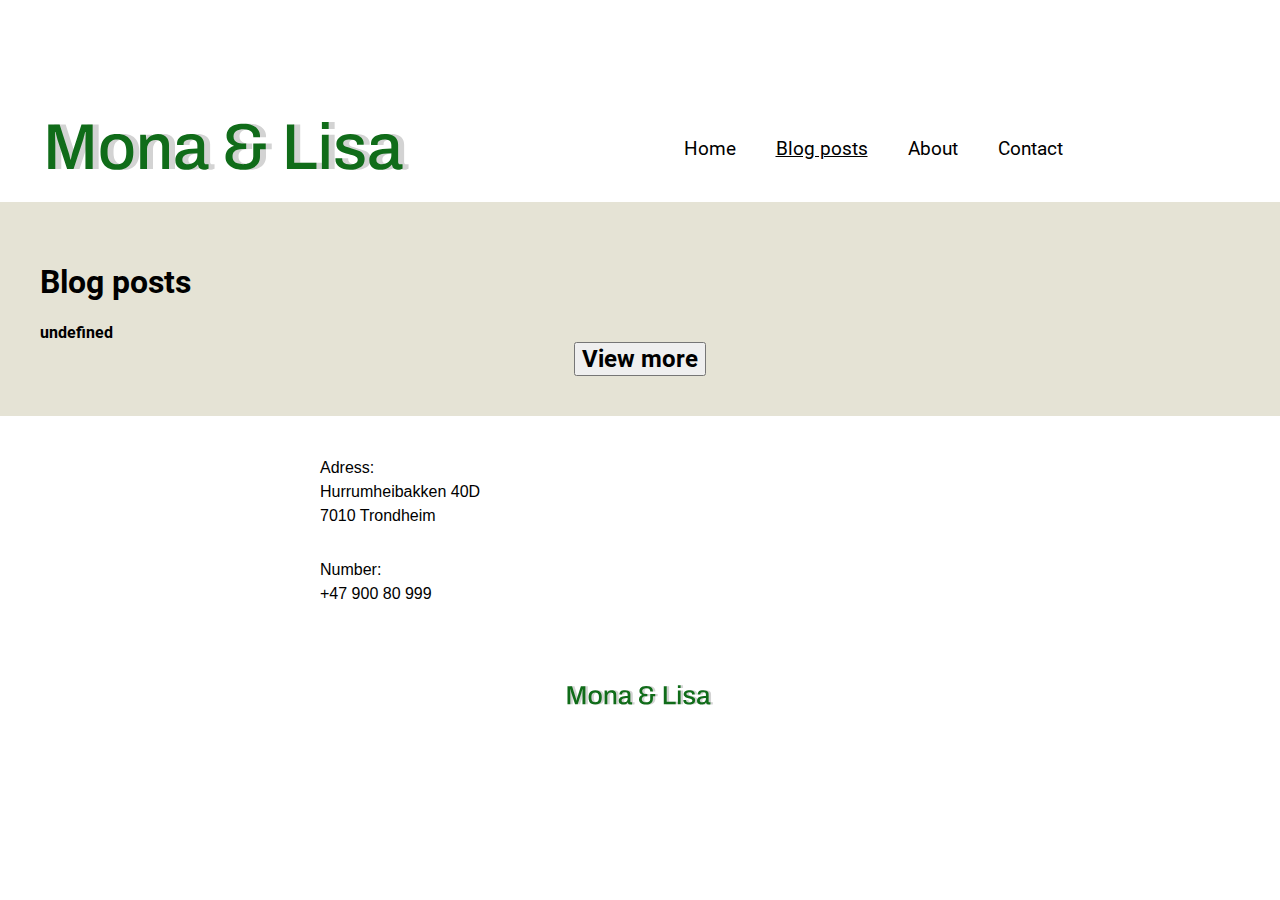
<file: blogposts.html>
<!DOCTYPE html>
<html lang="en">
  <head>
    <meta charset="UTF-8" />
    <meta http-equiv="X-UA-Compatible" content="IE=edge" />
    <meta name="viewport" content="width=device-width, initial-scale=1.0" />
    <meta
      name="description"
      content="Mona and Lisa's blog posts about passionate food blog about utilizing what you have, preservation and sustainability"
    />
    <title>Blog posts page</title>
    <link href="/css/stylesheet.css" rel="stylesheet" />
    <script src="fonts/Roboto-Regular.ttf" crossorigin="anonymous"></script>
    <script src="fonts/Roboto-Bold.ttf" crossorigin="anonymous"></script>
    <script src="fonts/HelveticaNeueLight.ttf" crossorigin="anonymous"></script>
    <script src="js/blogposts.js" type="module" defer=""></script>
    <script src="js/fetchmoreposts.js" type="module" defer =""></script>
    <script>
      (function (h, o, t, j, a, r) {
        h.hj =
          h.hj ||
          function () {
            (h.hj.q = h.hj.q || []).push(arguments);
          };
        h._hjSettings = { hjid: 3145309, hjsv: 6 };
        a = o.getElementsByTagName("head")[0];
        r = o.createElement("script");
        r.async = 1;
        r.src = t + h._hjSettings.hjid + j + h._hjSettings.hjsv;
        a.appendChild(r);
      })(window, document, "https://static.hotjar.com/c/hotjar-", ".js?sv=");
    </script>
  </head>
  <body class="blog_posts_page">
    <header>
      <div>
        <a href="index.html"><img src="/images/Logo.svg"></img></a>
       </div>
       <div class ="navigation"> 
   <!-- HAMBURGER -->
       <ul>
        <div class="navigation_sites"> 
        <div> 
         <a href="index.html"><li>Home</li></a>
        </div>
        <div class="current_page"> 
        <li>Blog posts</li>
        </div>
        <div> 
        <a href="about.html"><li>About</li></a>
        </div>
        <div> 
        <a href="contact.html"><li>Contact</li><a> 
        </div>
        </div>
       </ul>
       </div> 
    </header>

    <main>
      <h1>Blog posts</h1>
      <section> 
       <div class="blog_post_container">
        <div class="blog_post_content">
         <div class="post_date"></div>
         <div class="post_title"> </div>
         <div class="post_content"></div>
        </div>
       </div>
      </section>
     
      <div class="button"> 
       <button id="view_more_btn" onclick="toggleShowing()">View more</button>
       <section> 
        <div class="blog_post_container_more_posts" id="more_posts"> 

        </div>
      </section>
      </div>
      </div>
        <!--MOB VER.-->
        <!-- 10 BLOGGINNLEGG HER
      3 innlegg
      svart bokst med tekst
      4 innlegg 
      svart bokst med tekst
      3 innlegg

      "view more"-knapp
      -->
      
    </main>
    <footer>
    <div class="footer_elements"> 
     <div> 
      <div class="footer_container"> 
      <h3>Adress:</h3>
      <h3>Hurrumheibakken 40D
      <h3> 7010 Trondheim</h3>
     </div>
     <div class="footer_container"> 
      <h3>Number:</h3>
      <h3>+47 900 80 999</h3>
     </div>
     </div>
     <div class="footer_logo">
      <img src="/images/Logo.svg"></img>
     </div>
    </div>
    </footer>
  </body>
</html>
</file>
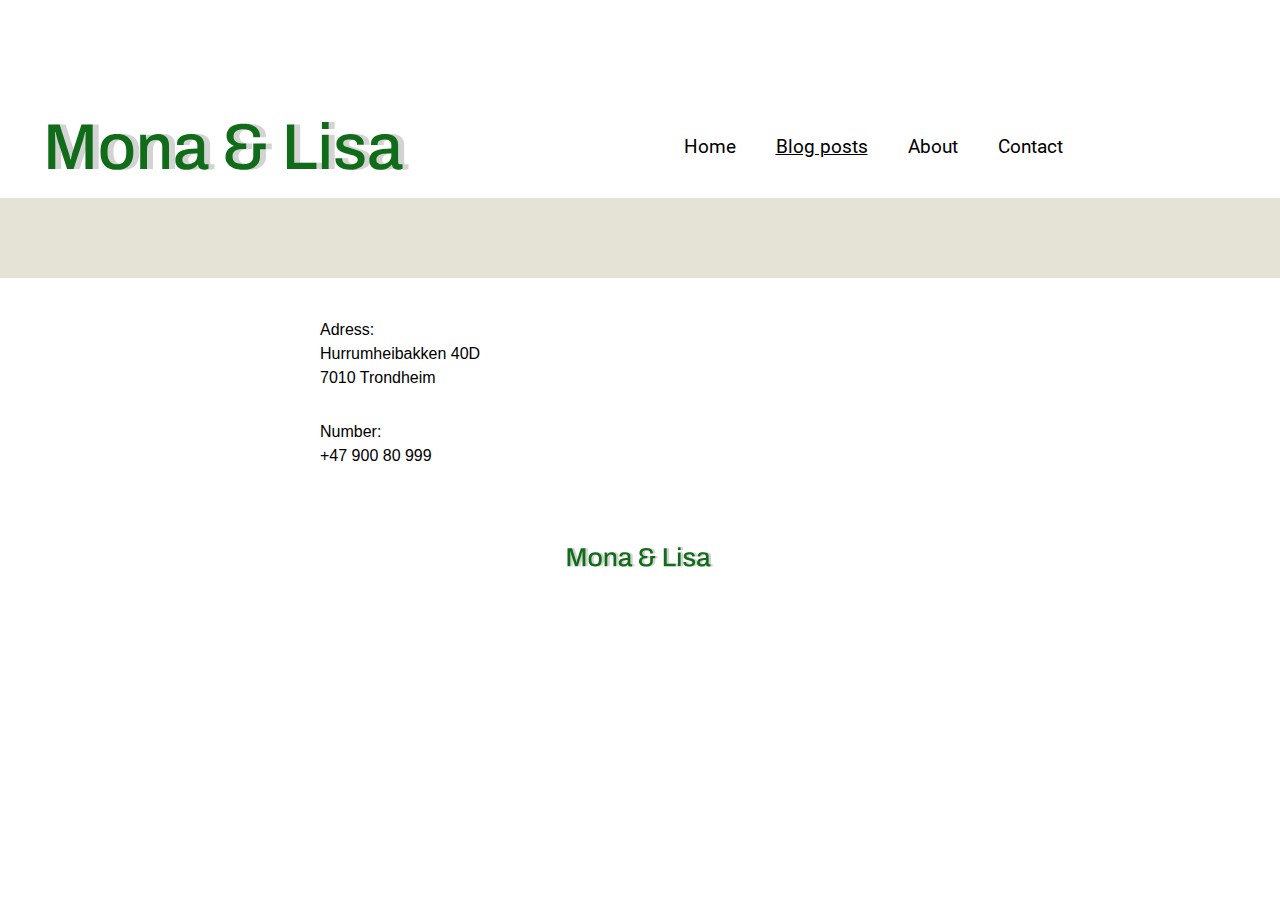
<file: blogpostspecific.html>
<meta http-equiv="X-UA-Compatible" content="IE=edge" />
    <meta name="viewport" content="width=device-width, initial-scale=1.0" />
    <meta
    name="description"
    content="Mona and Lisa's blog post about passionate food blog about utilizing what you have, preservation and sustainability"/>
    <title>Specific blog post</title>
    <link href="/css/stylesheet.css" rel="stylesheet" />
    <script src ="fonts/Roboto-Regular.ttf" crossorigin="anonymous"
    ></script>
    <script src ="fonts/Roboto-Bold.ttf" crossorigin ="anonymous"></script>
    <script src ="fonts/HelveticaNeueLight.ttf" crossorigin ="anonymous"></script>
    <script src="/js/blogpostspecific.js" type="module" defer=""></script>
    <!-- <script src="js/blogposts.js" type="module" defer=""></script> -->

    <script>
        (function (h, o, t, j, a, r) {
          h.hj =
            h.hj ||
            function () {
              (h.hj.q = h.hj.q || []).push(arguments);
            };
          h._hjSettings = { hjid: 3145309, hjsv: 6 };
          a = o.getElementsByTagName("head")[0];
          r = o.createElement("script");
          r.async = 1;
          r.src = t + h._hjSettings.hjid + j + h._hjSettings.hjsv;
          a.appendChild(r);
        })(window, document, "https://static.hotjar.com/c/hotjar-", ".js?sv=");
      </script>
  </head>
  <body class="blog_posts_page">

    <header>  
         
      <div>
        <a href="index.html"><img src="/images/Logo.svg"></img></a>
       </div>
       <div class ="navigation"> 
   <!-- HAMBURGER -->
       <ul>
        <div class="navigation_sites"> 
        <div> 
         <a href="index.html"><li>Home</li></a>
        </div>
        <div class="current_page"> 
        <li>Blog posts</li>
        </div>
        <div> 
        <a href="about.html"><li>About</li></a>
        </div>
        <div> 
        <a href="contact.html"><li>Contact</li><a> 
        </div>
        </div>
       </ul>
       </div> 

    </header>

    <main>  
      <section class="blog_post_specific" id="modal"> 
          <span class="close"><i class="fas-fa-times"></i></span>
          <div class="blog_post_content" id="modal_content">
           <div class="post_date"></div>
           <span class="modal_text"></span>
           <div class="post_title"> </div>
           <div class="post_content" id="modal_img"></div>
          </div>
       <div class="blog_post_details">

      </div>
     </section>
   </main>
    <footer>
    <div class="footer_elements"> 
     <div> 
      <div class="footer_container"> 
      <h3>Adress:</h3>
      <h3>Hurrumheibakken 40D
      <h3> 7010 Trondheim</h3>
     </div>
     <div class="footer_container"> 
      <h3>Number:</h3>
      <h3>+47 900 80 999</h3>
     </div>
     </div>
     <div class="footer_logo">
      <img src="/images/Logo.svg"></img>
     </div>
    </div>
    </footer>
  </body>
</html>
</file>
<file: css/stylesheet.css>
/* general styles */

@font-face {
    font-family: "Roboto Regular" ;
    src: url("../fonts/Roboto-Regular.ttf") format("truetype");
}

@font-face {
    font-family: "Roboto Bold" ;
    src: url("../fonts/Roboto-Bold.ttf") format("truetype");
}

@font-face {
    font-family: "Helvetica Neue Light";
    src: url("../fonts/HelveticaNeueLight.ttf") format("truetype");
}


body {
    margin: 0px;
    

}

main {
    background-color: #E5E3D5;
}

.current_page,
li:hover,
.hamburger_menu div:hover {
    text-decoration-line: underline; 
}

.current_page {
    margin: 0px;
    font-weight: 400;
}



/* HEADER START */

.hamburger_menu {
    justify-content: space-evenly;
    font-family: "Roboto Regular";
}

.hamburger {
    margin: auto;
}

div .hamburger {
    margin-top: 120px;
}

.navigation {
    margin-top: 22px;
}

.hamburger_menu {
    gap: 30px;
}

.logo_and_navbar {
    display: flex;
}

/* .logo-header {
    align-items: center;
    display: flex;
    position: sticky;
} */

nav, #menu_checkbox { 
    display: none;
}

#menu_checkbox:checked ~ nav { 
    display: block;
} 

.hamburger_icon {
    font-size: 30px;
    text-align: center;
}

.highlighted_text_nav,
.submit_button {
    font-weight: 1000;
 }
/* HEADER END */

h1, 
h2,
.blog_post_container,
.blog_post_container_more_posts {
    font-family: "Roboto Bold";
}

ul {
    font-family: "Roboto Regular";
    font-size: larger;
}

p,
h3 {
    font-family: Arial, Helvetica, sans-serif;
    font-weight: unset;
    font-size: 16px;
    line-height: 1.5;
}

.publishing_details_container {
    display: flex;
    margin-top: 28px;
}


.publishing_details {
    font-size: small;
    font-weight: 300;
    color: #707070;
    margin: 0px;
}

.post_image,
.homepage_about_image  {
    max-width: 100%;
}

footer {
    display: flex;
    flex-direction: column;
    margin: auto;
    width: 50%;
    padding: 10px;
}

footer img {
    height: 80px;
}

.footer_elements {
    display: flex;
    flex-direction: column;
}

.footer_elements h3 {
    margin:0px;
}

.footer_container {
    margin: 30px 0px;
}

.footer_logo {
    margin: auto;
}

header,
ul {
    display: flex;
}

ul {
 list-style: none;
}

li {
    margin: 5px;
}



.navigation {
    margin: auto;
}

.navigation_sites {
    display: flex;
    margin-top: 95px;
    gap: 30px;
}

main {
    width: auto;
    padding: 40px;
}

/* homepage specific-styles */
/* orginal homepage*/

.text_container {
    display: flex;
    justify-content: space-between;
}

.text_container div p {
    margin: 0px 0px 20px;
}

@media (max-width:1230px) {
    .latest_post_image_container p {
        font-size: 12px;
    }
}

@media (max-width:1024px) {
    .latest_post_entry p {
        font-size: 10px;
    }
}

/* homepage_about_image er for stort på desktop versjon */
/* MÅ ENDRES */
@media (min-width:970px) {

.text_container h2,
.text_container h3  {
    margin: 0px;
}


    .homepage_about_container { 
        display: flex;
    flex-direction:row-reverse;
    gap: 20px;
}
    .homepage_about_text_container {
        margin: auto;
    }

    .carousel_slide_container {
        display: flex;
        gap: 50px;
    }

    .post_image {
        width: 1400px;
    }

    .latest_post_image_container {
        display: flex;
        gap: 10px;
    }

    .latest_post_image_container > div {
        margin: auto;
    }

    /* label { 
        display: none;
    } */
        /* .hamburger_icon {
            display: none;
        }

 .hamburger_menu {
    display: flex;
    visibility: visible;
 } */
    
}

@media (max-width:970px) { 
.hamburger_menu {
 flex-direction: column;
 text-align: center;
}
}

@media (max-width:800px) {
    .hamburger_icon,
    .hamburger_menu  {
        margin-left: -100px;
    }
}

@media (max-width:700px) {
    .hamburger_icon,
    .hamburger_menu  {
        margin-left: -200px;
    }
}

@media (max-width:590px) {
    .hamburger_icon,
    .hamburger_menu  {
        margin-left: -300px;
    }
}



/* CAROUSEL EXPERIMENTING */

button {
    /* height: 20px; */
    margin: auto;
}

.carousel_latest_post,
.carousel_latest_post_container {
    display: flex;
}

.latest_posts,
.latest_posts > .blog_post_container,
.latest_posts > .blog_post_container_more_posts {
    display: flex;
}


.carousel_latest_post_container_all::-webkit-scrollbar{
    display: none;
}
.carousel_latest_post_container_all {
    padding: 0 10vh;
    display: flex;
    overflow-x: auto;
    scroll-behavior: smooth;
    scrollbar-width: none;
}




.latest_post_card {
    flex: 0 0 autp;
    width: 250px;
    height: 450px;
    margin: 10px;
}

.latest_posts_image {
    position: realative;
    width:  100%;
    height: 350px;
    overflow: hidden;
}
 
.pre_btn,
.nxt_btn {
    border: none;
    width: 2vw;
    height: 100%;
    top: 0;
    display: flex;
    justify-content: center;
    align-items: center;
    cursor: pointer;
    z-index: 9;
}

.pre_btn {
    left: 0;
}

.nxt_btn {
    right: 0;
}

/* .collection-container {
    width: 100%;
    display: grid;
    grid-template-columns: repeat (2, 1fr);
    grid-gap: 10px;
}

.collection {
    position: relative;
}

.collection img {
    width: 100%;
    height: 100%;
    object-fit: cover;
}

.collection p {
    position: absolute;
    top: 50%;
    left: 50%;
    transform: translate(-50%, -50%);
    text-align: center;
    color: #fff;
    font-size: 50px;
    text-transform: capitalize;
}

.collection:nth-child(3) {
    grid-column: span 2;
    margin-bottom: 10px;
} */

/*  ABOUT START */

.about_container {
    display: flex;
}

.about_text_container {
    margin:auto;
    padding: 0px 180px;
}

.about_container > img {
    width: 500px;
}

/* ABOUT END*/

/* CONTACT START */

.contact_form {
    display:flex;
}

.contact_photo_container img {
    width: 50%;
    margin-bottom: 20px;
}

.contact_photo_container {
    gap: 45px;
    display: flex;
    flex-direction: row-reverse;
}

.contact_container {
     gap: 70px;
}

.write_to_us_text {
    margin-left: 5px;
}

.contact_container p {
    margin: auto;
}

.contact_form_container {
    display: flex;
    gap: 40px;
    justify-content: center;
}

.form_container {
    display: flex;
}

.form_box {
    margin: 45px;
}

.message_box {
    margin-top: 27px;
}

.form_text {
    margin: 0px;
}

.submit_button {
    text-align: center;
    margin-top: 20px;
}

.submit_button button {
background: none;
	border: none;
	font: inherit;
	cursor: pointer;
    font-size: x-large;
    font-family: "Roboto Bold" ;

}



input {
    width: 100%;
}

label {
    display: block;
    font-family: Arial, Helvetica, sans-serif;
    width: 600px;
  
}

form {
    gap:30px;
}

.form_error {
    display: none;
    color: red;
    font-family: Arial, Helvetica, sans-serif;
    margin-left: 10px;
}

#email, 
#topic,
#name {
    height:50px
}

#message {
    
}

.message_text {
    height: 240px;
}


@media (max-width: 860px) {
    .contact_container { 
    gap: 35px;
    display: flex;
    }

    .about_us_text {
        margin-bottom: 10px;
        text-align: initial;
    }

    .contact_form_container,
    .contact_container {
        /* text-align: center; */
        display: block;
    }

    form,
    .form_container {
        display: block;
    }


}

@media (max-width: 1265px) {
   input {
    width: 90%;
   }


}

/* CONTACT END */

/* STILER PÅ DYNAMISK HTML*/
/* på blogpostsiden */

body .blog_post_page {
    display: flex;
}

a  {
    text-decoration: none;
    color: black;
}


.blog_post_container img,
.blog_post_container_more_posts img {
    width: 70%;
    height: 80%;
    /* margin: 50px; */
  }



  .wp-block-image.size-large {
    text-align: center;
    margin: 0px;
  }

@media  (max-width: 800px) { 

    .wp-block-image.size-large {
        aspect-ratio: 2;
    }
    
}

/* BLOG POST-2 START */

#view_more_btn {
    font-family: "Roboto Bold";
    font-size: x-large;
}

#view_more_btn:hover {
 color: white;
}


.button {
    text-align: center;
}

/* BLOG POST-2 END */

/*  MODAL EXPERIMENTING */

.modal_content {
    min-height: 100vh;
    display: flex;
    flex-direction: column;
    justify-content: center;
    align-items: center;
  }
  .modal_img {
    width: 80%;
    max-width: 700px;
  }
  .modal_txt {
    margin-top: 1em;
  }
  .close {
    position: absolute;
    top: 1em;
    right: 1.5em;
    font-size: 1.5em;
    cursor: pointer;
  }
  .modal.appear {
    opacity: 1;
    pointer-events: all;
  }
  .modal.appear .modal_img,
  .modal.appear .modal_txt {
    animation: zoom 0.3s linear;
  }
  @keyframes zoom {
    from {
      transform: scale(0);
    }
    to {
      transform: scale(1);
    }
  }
</file>
